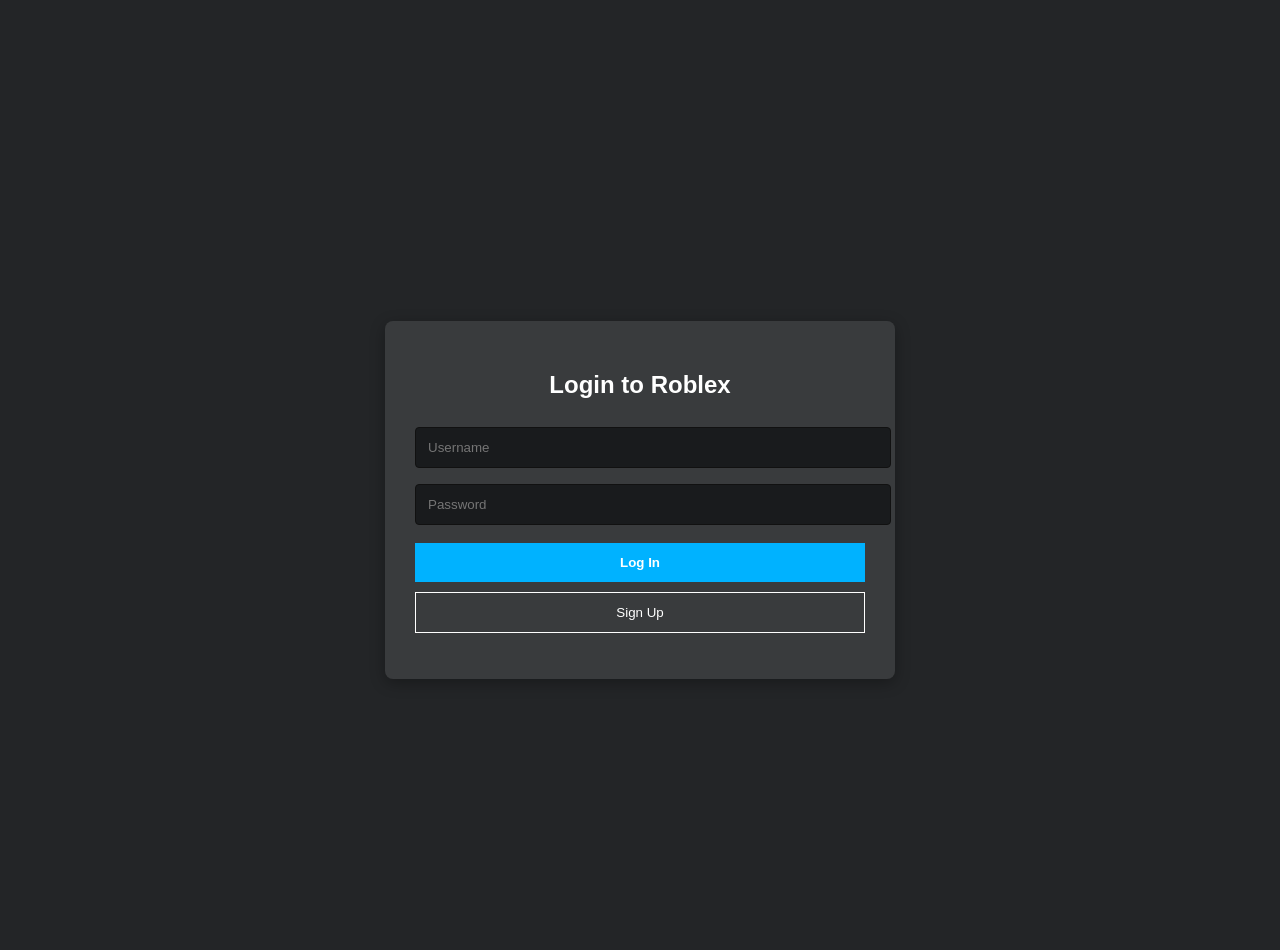
<file: index.html>
<!DOCTYPE html>
<html lang="en">
<head>
    <meta charset="UTF-8">
    <title>Roblex | Home</title>
    <link rel="stylesheet" href="style.css">
    <script src="https://cloudflare.com"></script>
</head>
<body>

    <div id="nav" class="navbar hidden">
        <span>Roblex</span>
        <div>
            <span id="user-display" style="margin-right: 15px; font-weight: bold;"></span>
            <span id="balance-display" style="color: #00e676; margin-right: 15px;">R$: 0</span>
            <button id="logout-btn" class="nav-logout">Logout</button>
        </div>
    </div>

    <div class="wrapper">
        <div id="sidebar" class="sidebar hidden">
            <button class="side-btn active" onclick="showTab('home')">Home</button>
            <button class="side-btn" onclick="showTab('games')">Games</button>
            <button class="side-btn" onclick="showTab('avatar')">Avatar</button>
            <button class="side-btn" onclick="showTab('inventory')">Inventory</button>
            <button class="side-btn" onclick="showTab('marketplace')">Marketplace</button>
        </div>

        <div class="content-area">
            <!-- AUTH -->
            <div id="auth-section" class="container">
                <h2 id="auth-title">Login to Roblex</h2>
                <input type="text" id="username" placeholder="Username">
                <input type="password" id="password" placeholder="Password">
                <button id="login-btn" class="primary-btn">Log In</button>
                <button id="signup-btn" class="secondary-btn">Sign Up</button>
                <p id="status-msg"></p>
            </div>

            <div id="tab-home" class="container hidden">
                <h1>Find Users</h1>
                <input type="text" id="search-input" placeholder="Search username...">
                <button id="search-btn" class="primary-btn">Search</button>
                <div id="search-results" class="results-box hidden">
                    <p id="found-name"></p>
                    <button class="primary-btn" style="width:auto; padding:5px 10px;">Add Friend</button>
                </div>
            </div>

            <div id="tab-avatar" class="container hidden">
                <h1>Avatar Editor</h1>
                <!-- 3D Viewport -->
                <div id="avatar-3d-container"></div>
                <h3>Skin Tone</h3>
                <div class="color-row">
                    <div class="swatch" style="background:#ffdbac" onclick="changeColor(0xffdbac)"></div>
                    <div class="swatch" style="background:#e0ac69" onclick="changeColor(0xe0ac69)"></div>
                    <div class="swatch" style="background:#8d5524" onclick="changeColor(0x8d5524)"></div>
                </div>
            </div>

            <div id="tab-marketplace" class="container hidden">
                <div style="display:flex; justify-content:space-between; align-items:center;">
                    <h1>Market</h1>
                    <button id="buy-roblex-btn" class="primary-btn" style="width:auto; padding:10px;">+ Buy Roblex</button>
                </div>
                <div class="shop-grid">
                    <div class="item-card">
                        <span style="font-size:30px;">🎩</span>
                        <p>Classic Hat</p>
                        <button onclick="buyItem('Top Hat', 100)" class="primary-btn">100 R$</button>
                    </div>
                </div>
            </div>
            
            <div id="tab-games" class="container hidden"><h1>Games Coming Soon</h1></div>
            <div id="tab-inventory" class="container hidden"><h1>Your Items</h1><div id="inventory-list"></div></div>
        </div>
    </div>

    <!-- PAYMENT MODAL (Fixed visibility) -->
    <div id="pay-modal" class="modal hidden">
        <div class="modal-content">
            <h2>Purchase Roblex</h2>
            <select id="pay-amount">
                <option value="100">100 R$ - $0.99</option>
                <option value="1000">1000 R$ - $9.99</option>
                <option value="10000">10000 R$ - $99.99</option>
            </select>
            <input type="text" placeholder="Card Number">
            <button id="confirm-pay" class="primary-btn">Complete Purchase</button>
            <button id="close-modal" class="secondary-btn">Cancel</button>
        </div>
    </div>

    <script src="main.js"></script>
</body>
</html>
</file>
<file: style.css>
body { background-color: #232527; font-family: 'Segoe UI', sans-serif; margin: 0; color: white; overflow: hidden; }

.navbar { display: flex; justify-content: space-between; align-items: center; background: #191b1d; padding: 10px 20px; position: fixed; top: 0; width: 100%; z-index: 1000; box-sizing: border-box; }
.nav-logout { background: #393b3d; color: white; border: none; padding: 5px 10px; cursor: pointer; }

.wrapper { display: flex; height: 100vh; padding-top: 50px; }
.sidebar { width: 200px; background: #191b1d; padding: 20px 10px; border-right: 1px solid #333; }
.content-area { flex: 1; display: flex; justify-content: center; align-items: center; padding: 20px; }

.container { background-color: #393b3d; padding: 30px; border-radius: 8px; width: 100%; max-width: 450px; text-align: center; box-shadow: 0 4px 15px rgba(0,0,0,0.3); }

input, select { width: 100%; padding: 12px; margin: 8px 0; background: #191b1d; border: 1px solid #111; color: white; border-radius: 4px; }
.primary-btn { width: 100%; padding: 12px; background: #00b2ff; color: white; border: none; font-weight: bold; cursor: pointer; margin-top: 10px; }
.secondary-btn { width: 100%; padding: 12px; background: transparent; border: 1px solid white; color: white; cursor: pointer; margin-top: 10px; }

.side-btn { width: 100%; background: none; border: none; color: #bbb; text-align: left; padding: 12px; font-size: 16px; cursor: pointer; }
.side-btn.active { background: #393b3d; color: white; border-radius: 4px; }

#avatar-3d-container { width: 100%; height: 300px; background: #111; border-radius: 8px; margin: 10px 0; }
.hidden { display: none !important; }

/* Fixed Modal UI */
.modal { position: fixed; top: 0; left: 0; width: 100%; height: 100%; background: rgba(0,0,0,0.9); display: flex; justify-content: center; align-items: center; z-index: 9999; }
.modal-content { background: #393b3d; padding: 30px; border-radius: 8px; width: 350px; text-align: center; border: 1px solid #555; }
.color-row { display: flex; justify-content: center; gap: 10px; }
.swatch { width: 30px; height: 30px; cursor: pointer; border-radius: 4px; }
</file>
